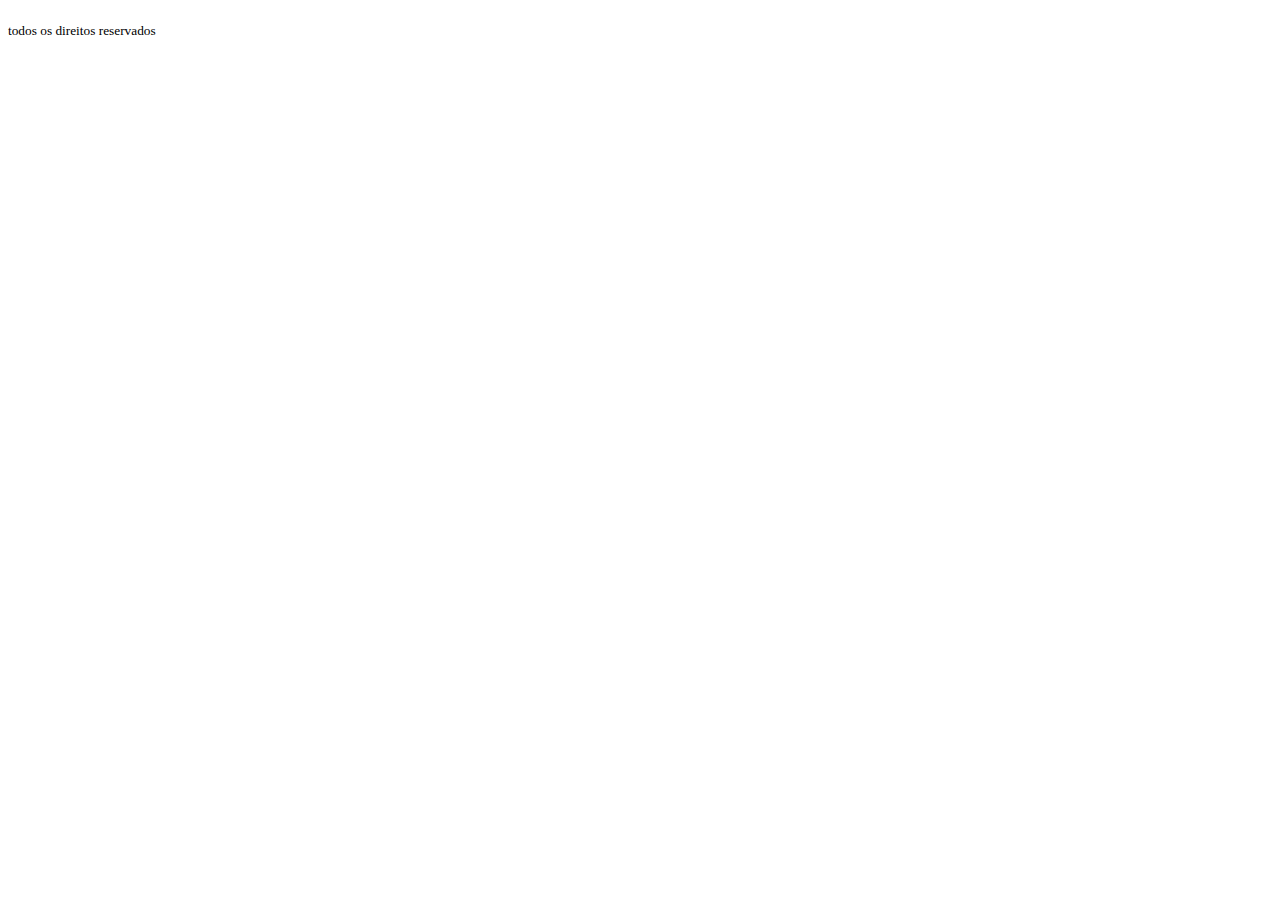
<file: index.html>
<!DOCTYPE HTML>
<HTML lang="PT-BR">
<head>

<meta charset="UTF-8">




</head>
<title></title>


<BODY>
<header> <H1></H1> 
<!-- Header organiza -->
<nav>       

<!--tag para anexar o link-->
</nav>
</header>
<main>






</main>
<footer>
    <!-- Footer seria o rodapé da pagina-->

<small> todos os direitos reservados </small>


</footer>


</BODY>



</HTML>
</file>
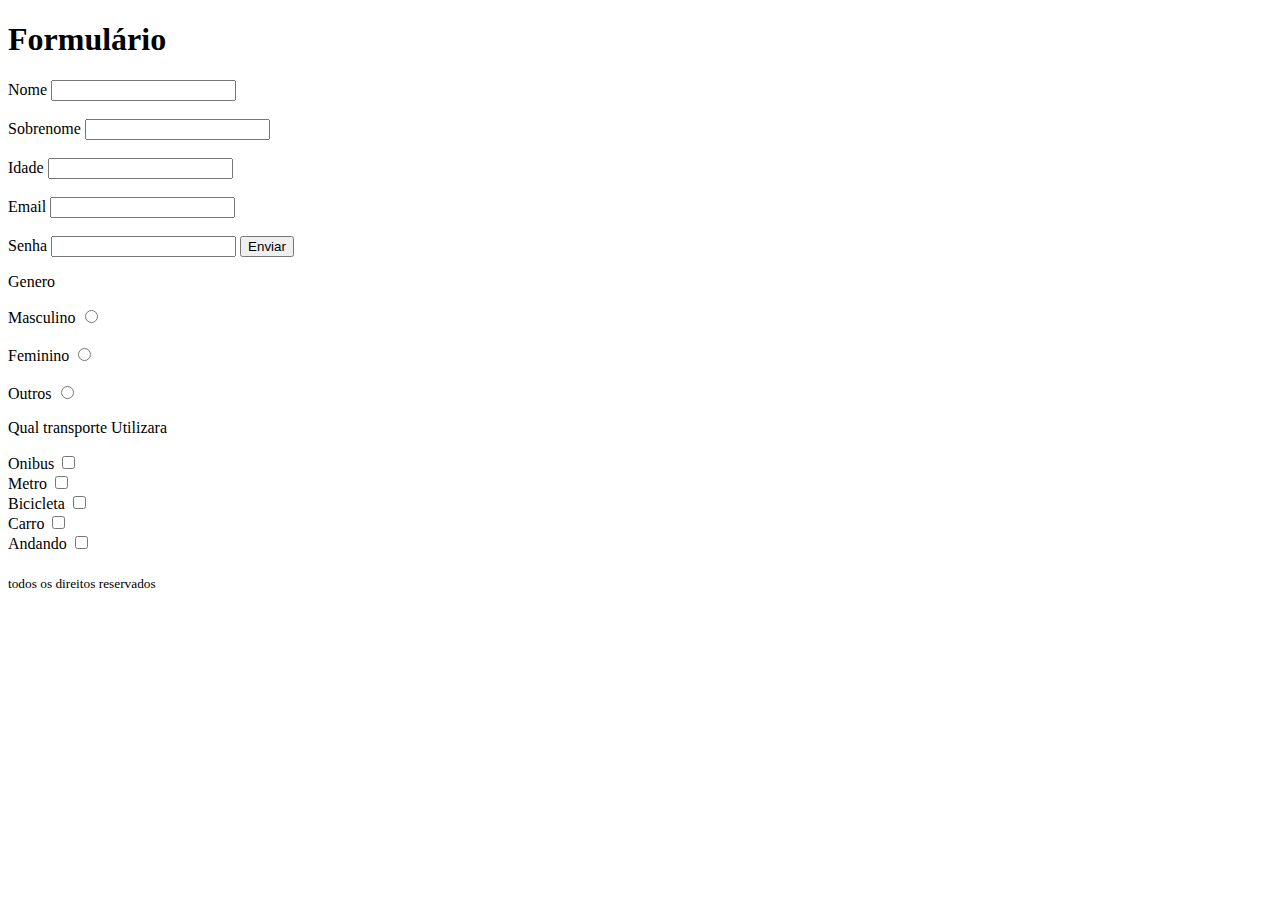
<file: atividadeescolha.html>
<!DOCTYPE HTML>
<HTML lang="PT-BR">
<head>

<meta charset="UTF-8">
<title> Formulário </title>
<h1> Formulário </h1>
<form action="#">
<label for="text">Nome</label>
<input type="text" id="text"> 
<br>
<br>
<label for="text2">Sobrenome</label>
<input type="text" id="text2">
<br>
<br>
<label for="text3">Idade</label>
<input type="number" id="text3">
<br>
<br>
<label for="text4">Email</label>
<input type="text" id="text4" required>
<br>
<br>
<label for="text5">Senha</label>
<input type="password" id="text5" required>   <input type="submit" value="Enviar">

<p>Genero</p>
<label for="sim1">Masculino</label>
<input type="radio" name="opa" id="sim1">
<br>
<br>
<label for="sim2">Feminino</label>
<input type="radio" name="opa" id="sim2">
<br>
<br>
<label for="sim3">Outros</label>
<input type="radio" name="opa" id="sim3">
 <br>
  <p> Qual transporte Utilizara </p>
<label for="op1">Onibus</label>
<input type="checkbox" name="xd2" id="op1" value="Metro">
<br>
<label for="op2">Metro</label>
<input type="checkbox" name="xd3" id="op2" value=" Bicicleta">
<br>
<label for="op3">Bicicleta</label>
<input type="checkbox" name="xd4" id="op3" value="Carro">
<br>
<label for="op4">Carro</label>
<input type="checkbox" name="xd5" id="op4"  value="buss">
<br>
<label for="op5">Andando</label>
<input type="checkbox" name="xd6" id="op5"  value="tuss">
</form>
</head>
<title></title>


<BODY>
<header> <H1></H1> 
<!-- Header organiza -->
<nav>       

<!--tag para anexar o link-->
</nav>
</header>
<main>






</main>
<footer>
    <!-- Footer seria o rodapé da pagina-->

<small> todos os direitos reservados </small>


</footer>


</BODY>



</HTML>
</file>
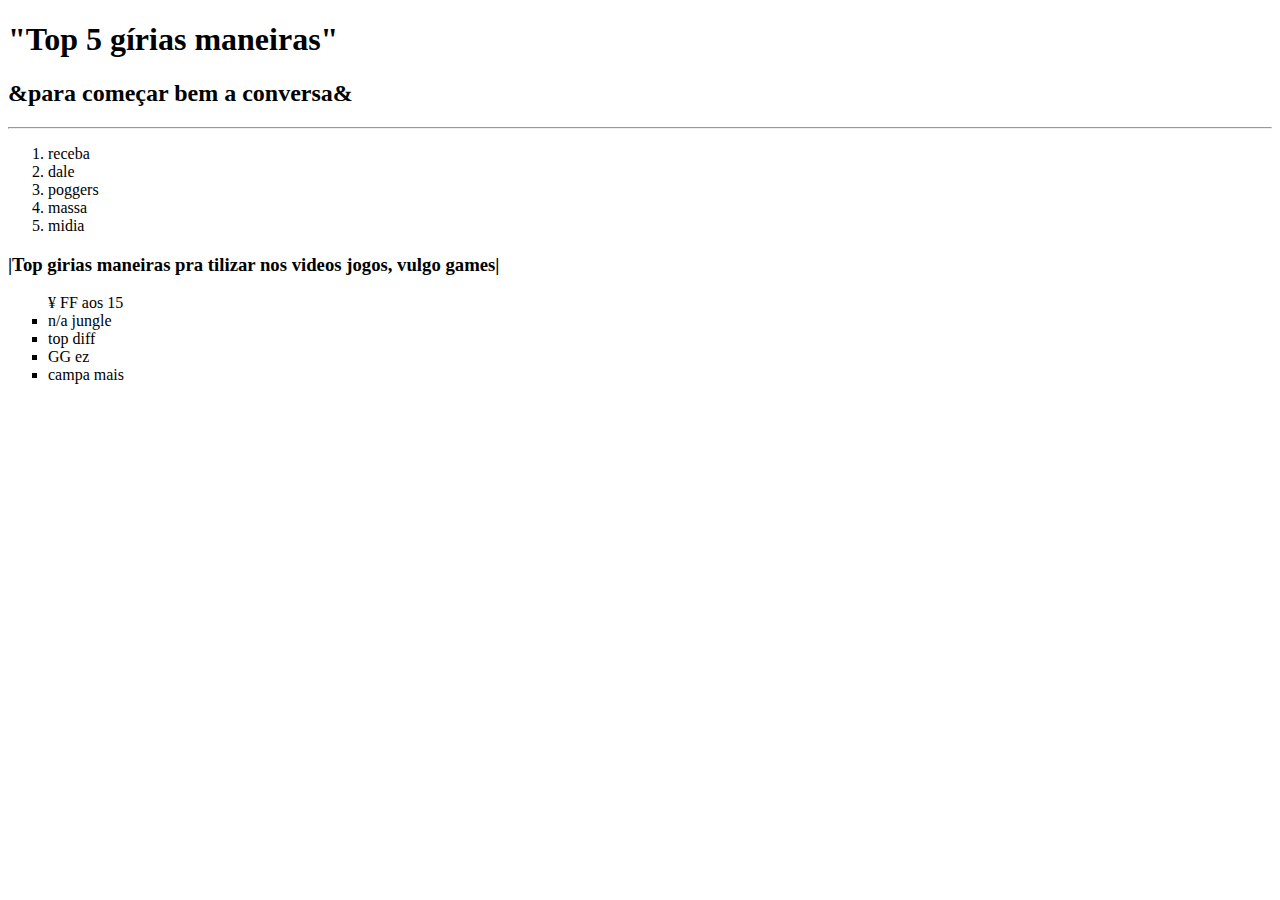
<file: aula02 Listas.html>
<!DOCTYPE html>
<html lang="PT-BR">
<head> 
<meta charset="utf-8">
<title> TOP gírias </title>

</head>
<body>
<h1> &#34;Top 5 gírias maneiras&#34; </h1>
<h2> &#38;para começar bem a conversa&#38;</h2>
<hr>
<!--o H1 é o titulo principal dentro da pagina, e os H restantes são os sub titulos -->
<ol start="1" type="">
    <!--<ol start=" " start serve para listar os itens de maneira numerica crescente e ordenada, mas o <ol start=" " reversed serve para listar de formar decrescente-->
   <li>receba 
    <li>dale
    <li>poggers
    <li>massa 
    <li>midia
    </ol>
 <!-- <ol> serve para numerar os textos -->
    <h3> &#124;Top girias maneiras pra tilizar nos videos jogos, vulgo games&#124;</h3>
<ul type="square"
<li> &#165; FF aos 15
<li> n/a jungle
<li>top diff
<li>GG ez
<li> campa mais
</ul>
</body> 
</html>
</file>
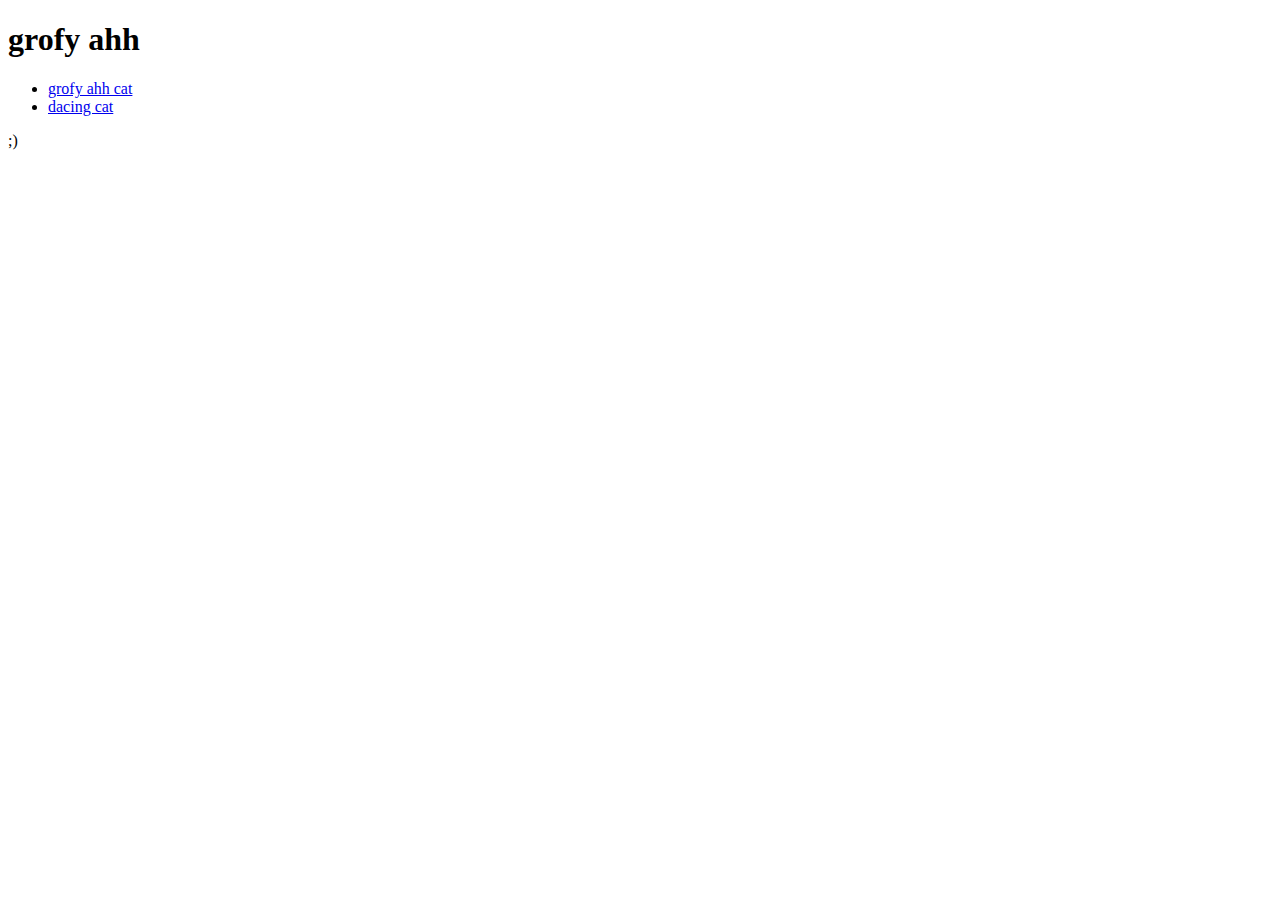
<file: cat.html>
<!DOCTYPE html>
 <html lang="en">
 <head>
    <meta charset="UTF-8">
    <meta name="viewport" content="width=device-width, initial-scale=1.0">
    
 </head>
<header> <h1> grofy ahh </h1>                        
<nav>

<ul>
<li> <a href="https://www.youtube.com/watch?v=TVM2TfOVaCw">grofy ahh cat</a> </li>
<li> <a href="https://youtu.be/RL6-etT59w4?si=pAVD3sJcmHQtlg6m">dacing cat</a> </li>


</ul>
<p> ;) </p>
</nav>
</header>
 <body>
    
 </body>
 </html>
</file>
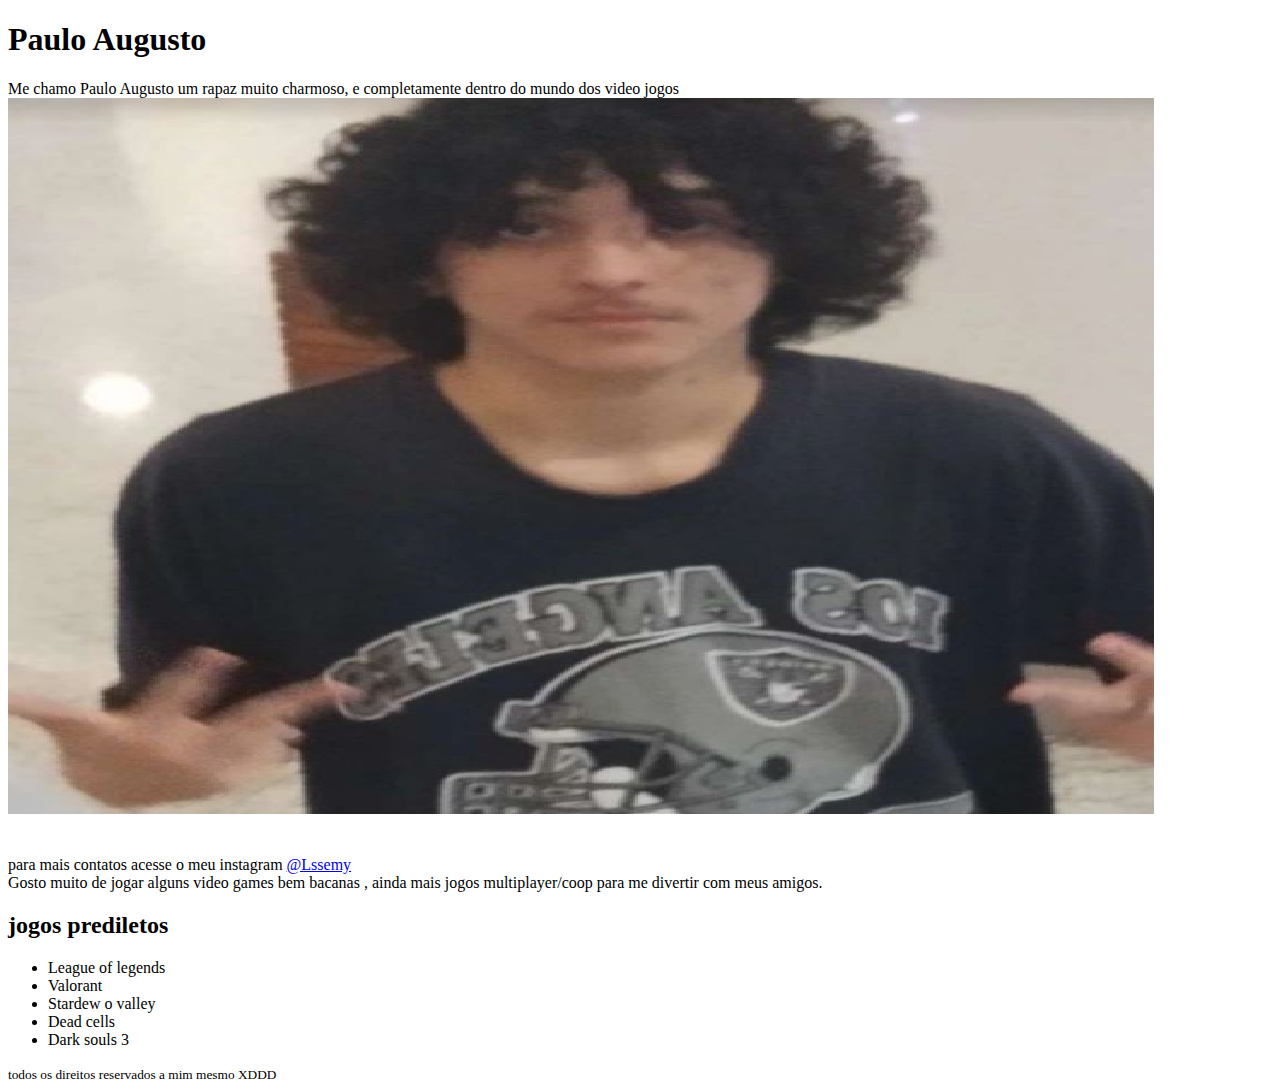
<file: eu.html>
<!DOCTYPE HTML>
<HTML lang="PT-BR">
<head>

<meta charset="UTF-8">

<title>Sobre mim</title>


</head>

<body>
    

<header> <H1> Paulo Augusto </H1>
<p> Me chamo Paulo Augusto um rapaz muito charmoso, e completamente dentro do mundo dos video jogos 
<a href="https://www.instagram.com/lssemy/">
 <img src="XD.png" alt="foto linda">
        </a>
        




 </ul>
</p>
</H1> 
<!-- Header organiza -->
<nav>       

<!--tag para anexar o link-->
</nav>
</header>
<main>
    <a href="eu.css"></a>
    <br>
    para mais contatos acesse o meu instagram <a href="https://www.instagram.com/lssemy/">@Lssemy</a>
    <br>
    Gosto muito de jogar alguns video games bem bacanas , ainda mais jogos multiplayer/coop para me divertir com meus amigos.
    <h2> jogos prediletos </h2>
    <ul>
   <li>League of legends</li>
   <li>Valorant</li>
   <li>Stardew o valley</li>
   <li>Dead cells</li>
   <li>Dark souls 3</li>
</ul>
</p>
</H1> 





</main>
<footer>
    <!-- Footer seria o rodapé da pagina-->

<small> todos os direitos reservados a mim mesmo XDDD </small>


</footer>


</BODY>



</HTML>
</file>
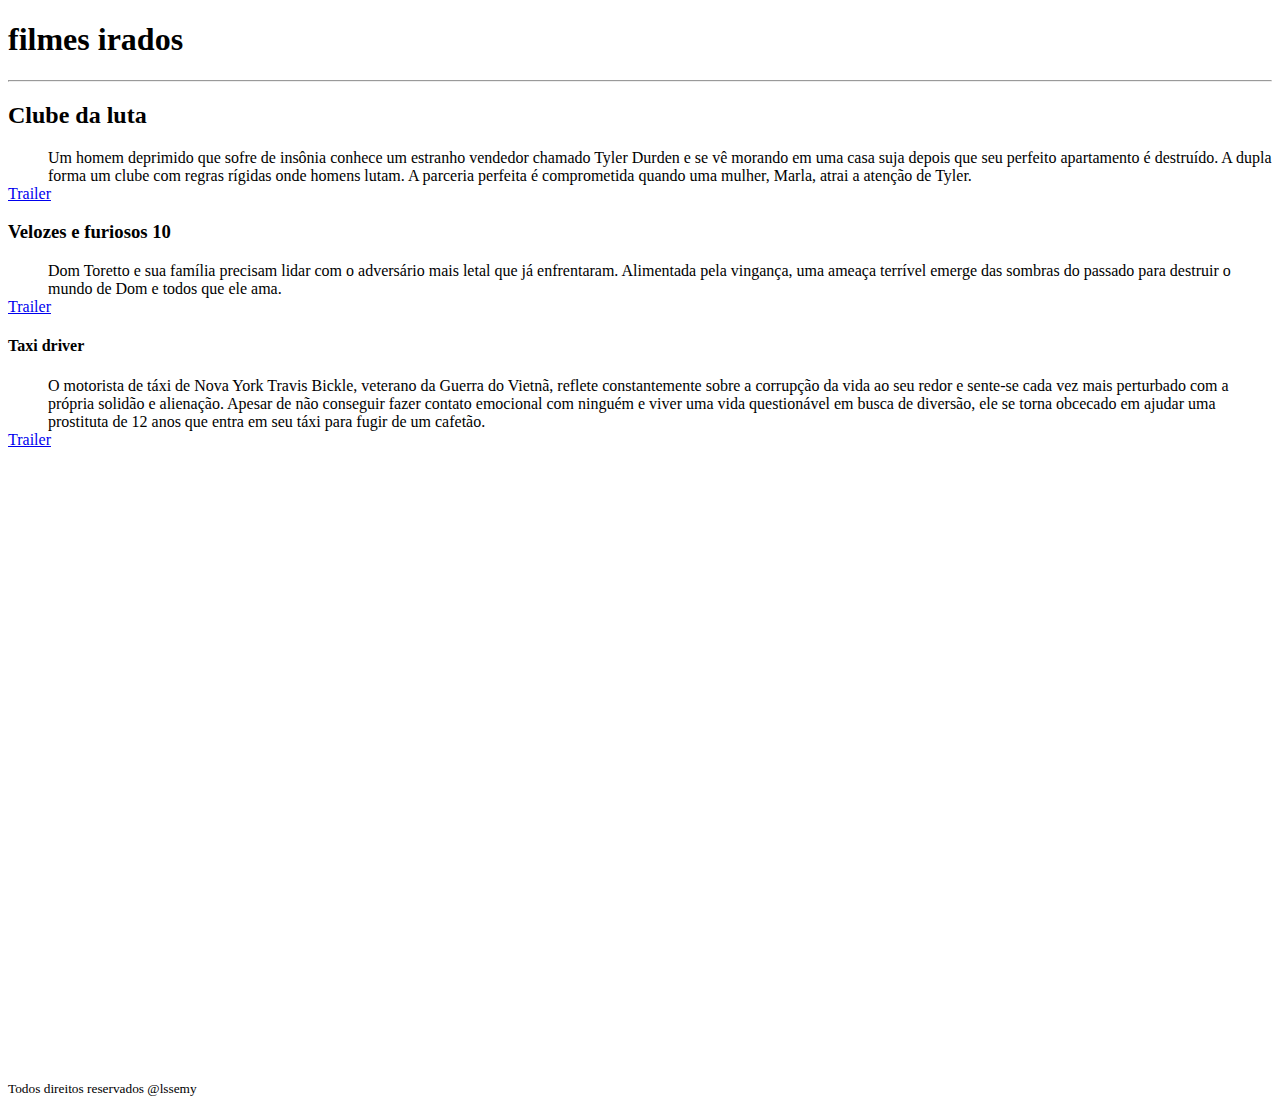
<file: filmes.html>
<!DOCTYPE html>
<!--tag para informar o tipo de dados a ser processado-->
<html lang="pt-br">
<head> 
<meta charset="utf-8">
<title> Filmes Maneiros </title>
<!--parte comportamental do site-->
</head>

<body>
<header><h1> filmes irados </h1></header>
<hr>
<main>

        
        <article>
         <nav>
        <dt> <h2> Clube da luta </h2> </dt>
        <section> <dd>Um homem deprimido que sofre de insônia conhece um estranho vendedor chamado Tyler Durden e se vê morando em uma casa suja depois que seu perfeito apartamento é destruído. A dupla forma um clube com regras rígidas onde homens lutam. A parceria perfeita é comprometida quando uma mulher, Marla, atrai a atenção de Tyler. <dd> </section>
    <a href="https://youtu.be/Fs0-4NLSO2Y?si=RWgF4BqKHtWKzeGu">Trailer</a>
        <br>
        <dt> <h3> Velozes e furiosos 10 </h3> </dt>
         <section> <dd> Dom Toretto e sua família precisam lidar com o adversário mais letal que já enfrentaram. Alimentada pela vingança, uma ameaça terrível emerge das sombras do passado para destruir o mundo de Dom e todos que ele ama.</dd></section>
    <a href="https://youtu.be/ByGA7aWSxW4?si=0Ccv3dn__KxH2vIy">Trailer</a>
        <br>
        
         <dt> <h4>Taxi driver</h4> </dt>
         <section> <dd> O motorista de táxi de Nova York Travis Bickle, veterano da Guerra do Vietnã, reflete constantemente sobre a corrupção da vida ao seu redor e sente-se cada vez mais perturbado com a própria solidão e alienação. Apesar de não conseguir fazer contato emocional com ninguém e viver uma vida questionável em busca de diversão, ele se torna obcecado em ajudar uma prostituta de 12 anos que entra em seu táxi para fugir de um cafetão.</dd> </section>
    <a href="https://youtu.be/PQhQWubUnws?si=hsjMpP6CoEdRWH7u">Trailer</a>
</nav>
</article>   
<br>   
<br>   
<br>   
<br>   
<br>   
<br>   
<br>   
<br>   
<br>   
<br>   
<br>   
<br>   
<br>   
<br>   
<br>   
<br>   
<br>   
<br>   
<br>   
<br>   
<br>   
<br>   
<br>   
<br>   
<br>   
<br>   
<br>   
<br>   
<br>   
<br>   
<br>   
<br>   
<br>   
<br>   
<br>   

<footer> <small> Todos direitos reservados @lssemy</small></footer> 
</main>

    
</body>

</html>
</file>
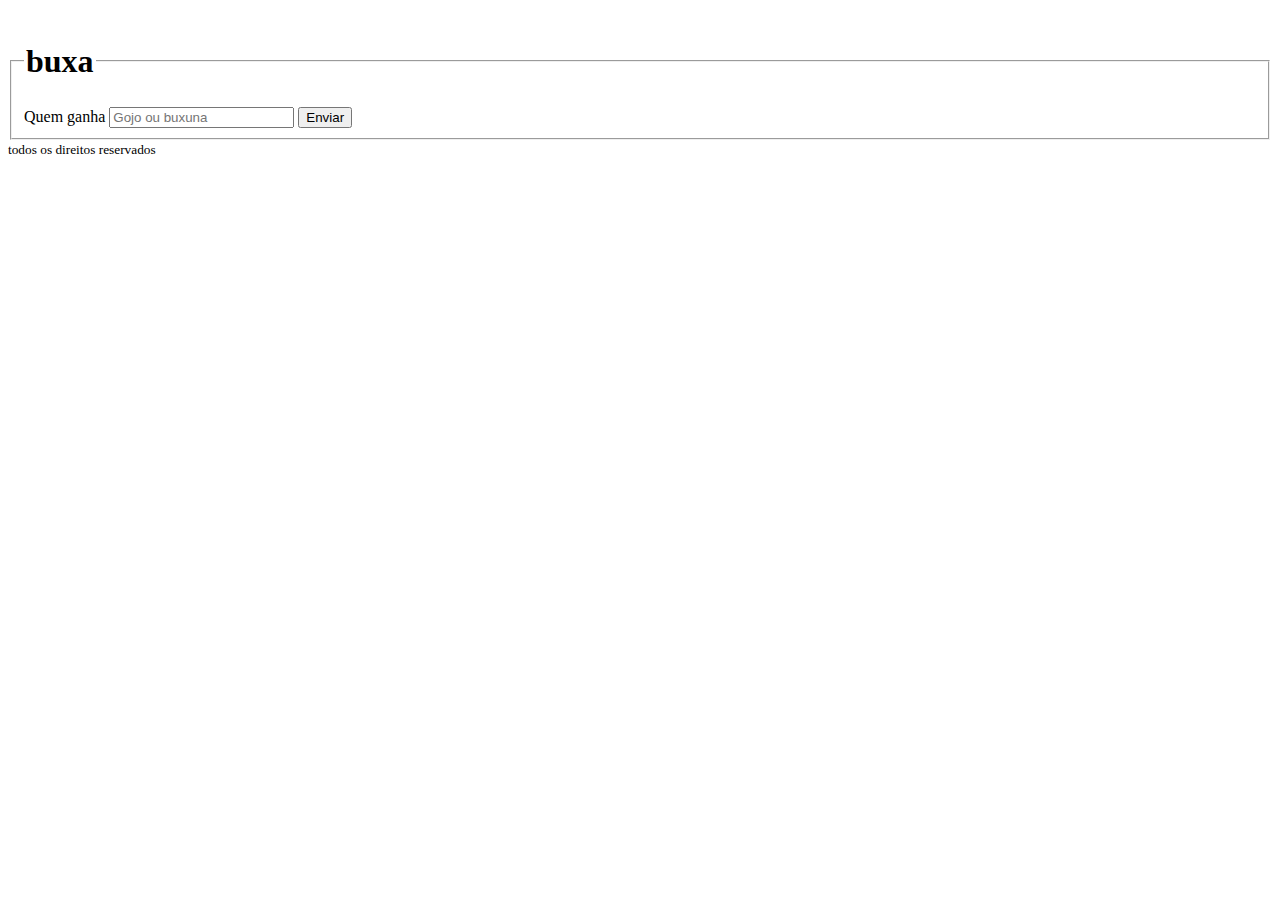
<file: ListaDatalist.html>
<!DOCTYPE HTML>
<HTML lang="PT-BR">
<head>

<meta charset="UTF-8">




</head>
<title></title>


<BODY>
<header> <H1></H1> 
<!-- Header organiza -->
<nav>       

<!--tag para anexar o link-->
</nav>
</header>
<main>
<form method="post" id="Quem ganha" action="mailto:Pamoura16@gmail.com" >

<fieldset>
   <legend><h1>buxa</h1></legend> 
<label for="Quem ganha">Quem ganha</label>
<input type="text" name="Quem ganha" id="Quem ganha" list="Sugestão" autocomplete="on" placeholder="Gojo ou buxuna">
<optio value="Gojo"></optio>
<optio value="Buxuna"></optio>
<input type="submit" value="Enviar">
</fieldset>













</form>





</main>
<footer>
    <!-- Footer seria o rodapé da pagina-->

<small> todos os direitos reservados </small>


</footer>


</BODY>



</HTML>
</file>
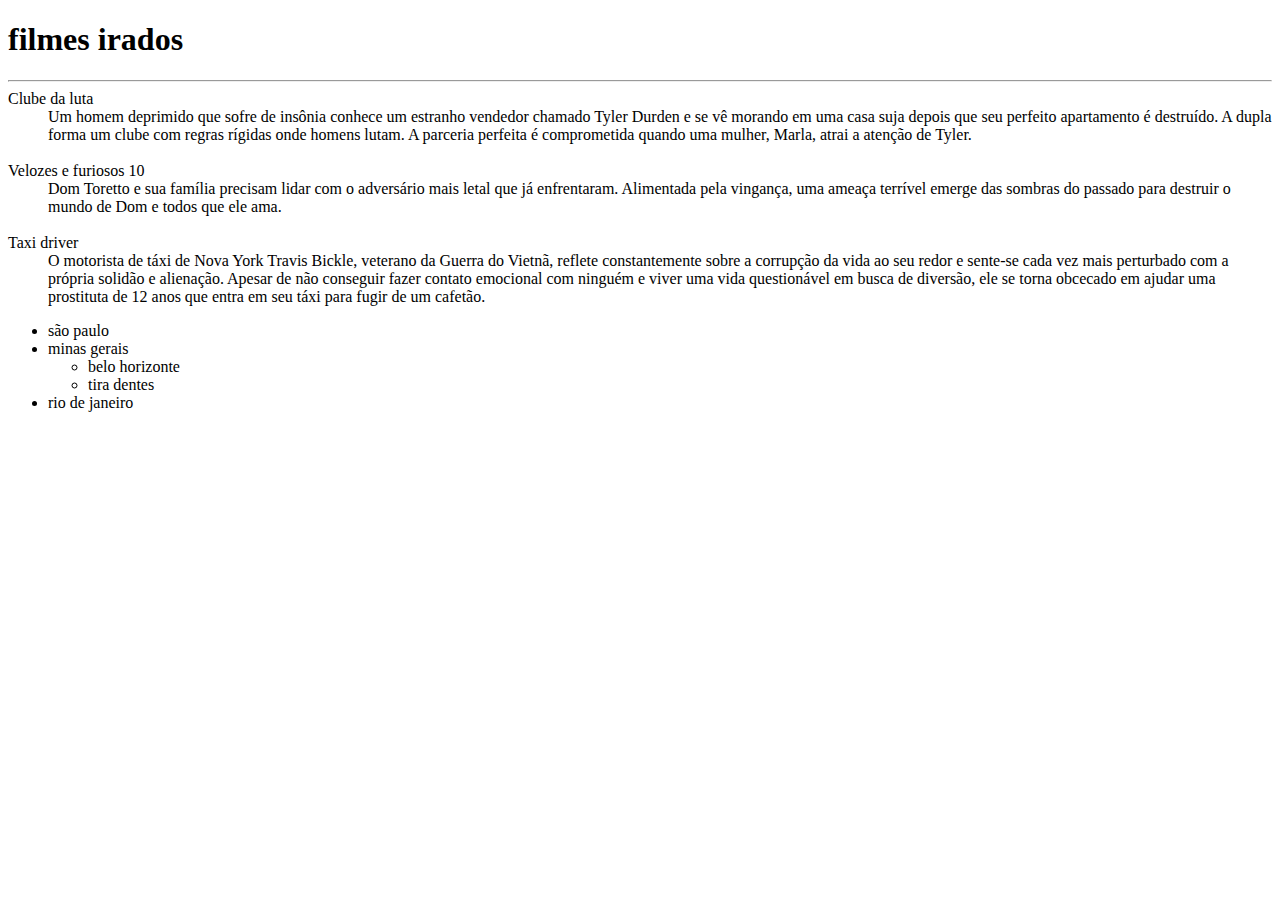
<file: listaDeDefinição.html>
<!DOCTYPE html>
<!--tag para informar o tipo de dados a ser processado-->
<html lang="pt-br">
<head> 
<meta charset="utf-8">
<title> Filmes Maneiros </title>
<!--parte comportamental do site-->
</head>

<body>
    <h1> filmes irados </h1>
        <hr>
            <dt>Clube da luta
            <dd>Um homem deprimido que sofre de insônia conhece um estranho vendedor chamado Tyler Durden e se vê morando em uma casa suja depois que seu perfeito apartamento é destruído. A dupla forma um clube com regras rígidas onde homens lutam. A parceria perfeita é comprometida quando uma mulher, Marla, atrai a atenção de Tyler. <dd>
            <br>
            <dt>Velozes e furiosos 10 </dt>
            <dd> Dom Toretto e sua família precisam lidar com o adversário mais letal que já enfrentaram. Alimentada pela vingança, uma ameaça terrível emerge das sombras do passado para destruir o mundo de Dom e todos que ele ama.</dd>
            <br>
            <dt>Taxi driver</dt>
            <dd> O motorista de táxi de Nova York Travis Bickle, veterano da Guerra do Vietnã, reflete constantemente sobre a corrupção da vida ao seu redor e sente-se cada vez mais perturbado com a própria solidão e alienação. Apesar de não conseguir fazer contato emocional com ninguém e viver uma vida questionável em busca de diversão, ele se torna obcecado em ajudar uma prostituta de 12 anos que entra em seu táxi para fugir de um cafetão.</dd>
         </dt>
         <ul>
           <li> são paulo </li>
           <li>  minas gerais </li>
        <ul>
 <li> belo horizonte</li>
 <li> tira dentes</li>
 </ul>
 <li> rio de janeiro </li>
</ul>


        


    
</body>

</html>
</file>
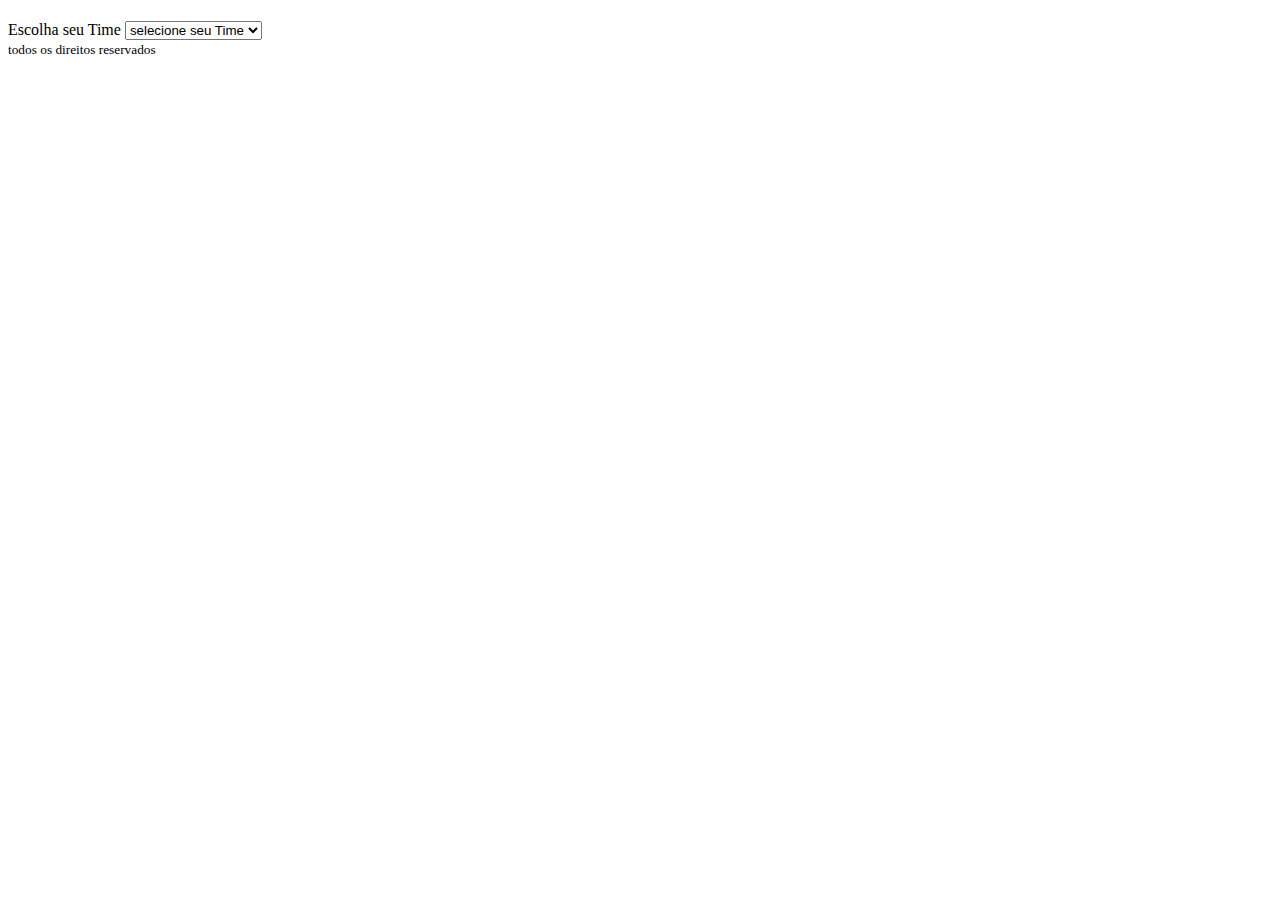
<file: listaTime.html>
<!DOCTYPE HTML>
<HTML lang="PT-BR">
<head>

<meta charset="UTF-8">




</head>
<title></title>


<BODY>
<header> <H1></H1> 
<!-- Header organiza -->
<nav>       

<!--tag para anexar o link-->
</nav>
</header>
<main>
<form action="#">


<label for="Time">Escolha seu Time</label>

<select name="Time" id="Time">
<option value="op1" disabled selected>selecione seu Time</option>
<option value="Corinthians">Corinthians</option>
<option value="Botafogo">Botafogo</option>
<option value="Hipérboles">Hiperboles</option>
<option value="Falácias">Falácias</option>


</select>








</form>





</main>
<footer>
    <!-- Footer seria o rodapé da pagina-->

<small> todos os direitos reservados </small>


</footer>


</BODY>



</HTML>
</file>
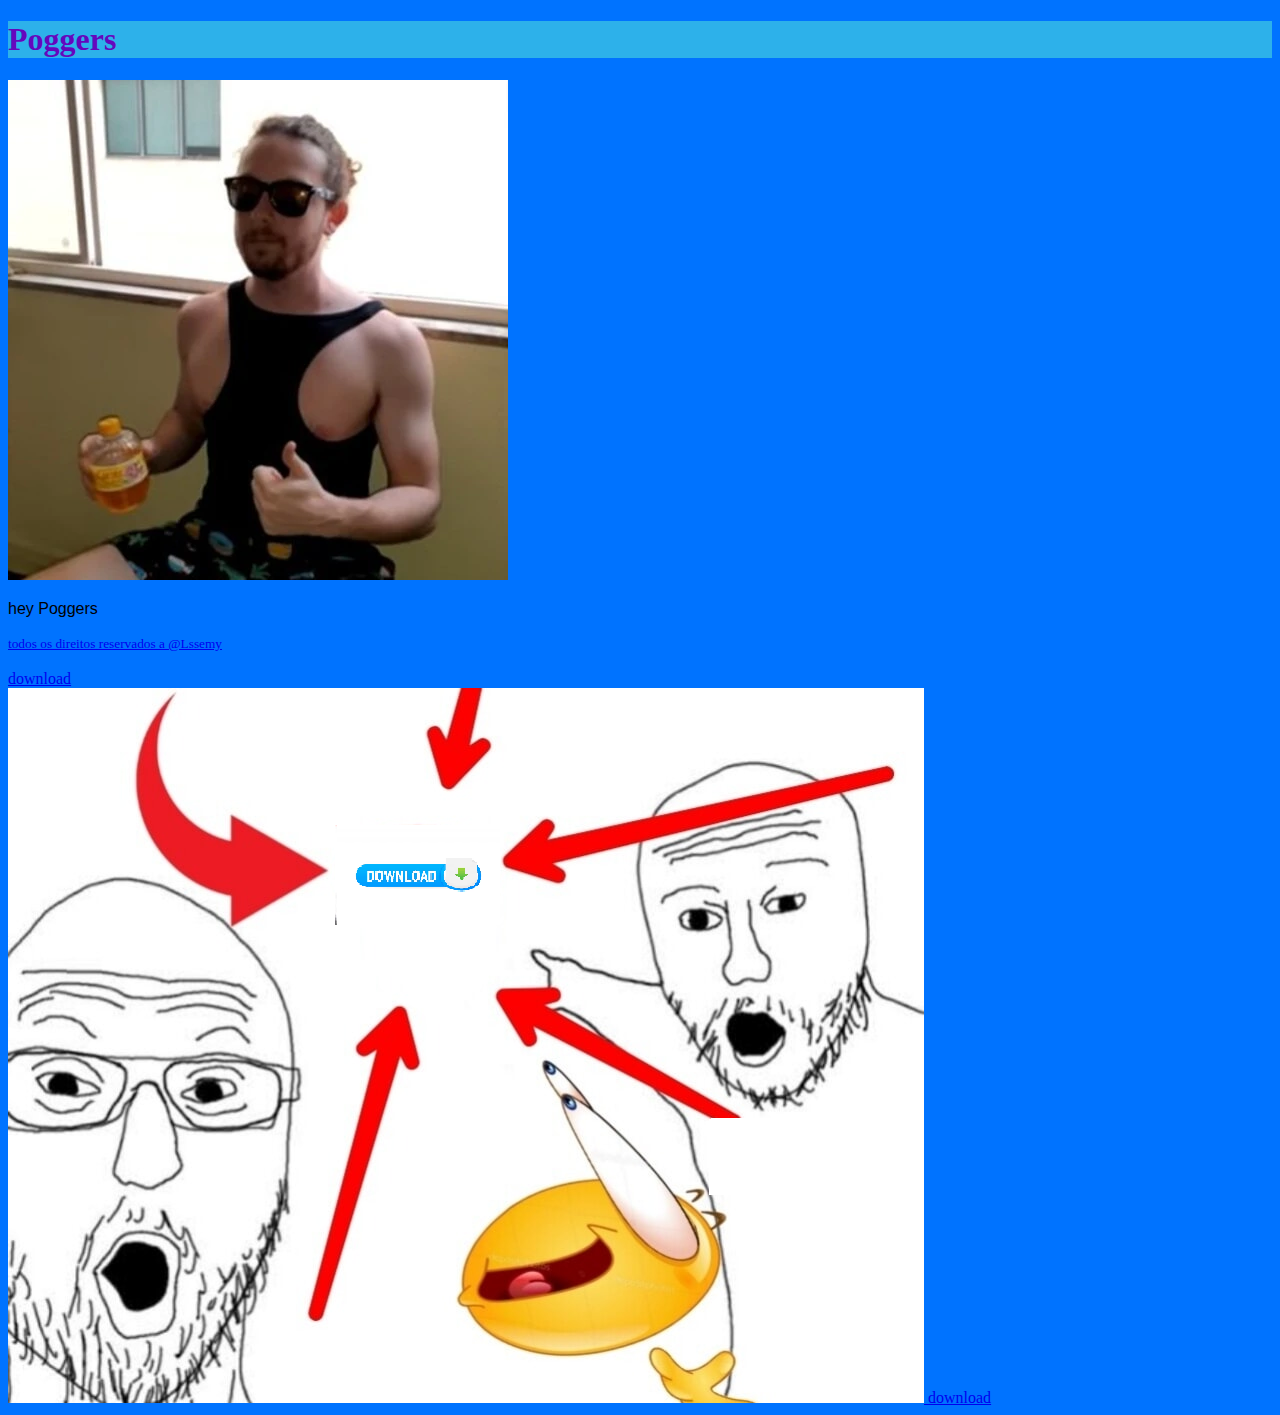
<file: xd.html>
<!DOCTYPE HTML>
<HTML lang="PT-BR">
<head>



<meta charset="UTF-8">
<link rel="stylesheet"href="estilo.css">
<link rel="shortcut icon" href="discordia.png" type="image/x-icon">
</head>  
<title></title>


<BODY>
<header> <H1>Poggers</H1> 
<!-- Header organiza -->
<nav>       
<a href="https://www.youtube.com/@Andrezitos">

<img src="yep.webp" alt="cara musculoso">
</a>
<!--tag para anexar o link-->
</nav>
</header>
<main>

<p> hey Poggers</p>





</main>
<footer>
    <!-- Footer seria o rodapé da pagina-->
<a href="https://www.instagram.com/lssemy/">
<small> todos os direitos reservados a @Lssemy </small>
<a href="atividade.rar"> <html lang="en">
<br>
<br>
<a href="atividade.rar">download
<br>
<img src="dowload.png" alt="download xd ">
</a>
<a href="atividade.rar">download</a>

</head>
<body>
    
</body>
</html></a> 
</a>

</footer>


</BODY>



</HTML>
</file>
<file: estilo.css>
h1   {color: rgb(101, 7, 189);

background-color: rgb(45, 177, 234);}

body {background-color: rgb(0, 115, 255);}
p {font-family:'roboto', sans-serif
    
    
    
    
    
    
    
    
    
    
    
    
    
    
    
    
    
    
    
    
    
    
    
    
    
    
    
    
    
    
    
    
    
    
    
    
    
    
    
    
    
    
    
    
    
    
    
    
    
    
    
    
    ;}
</file>
